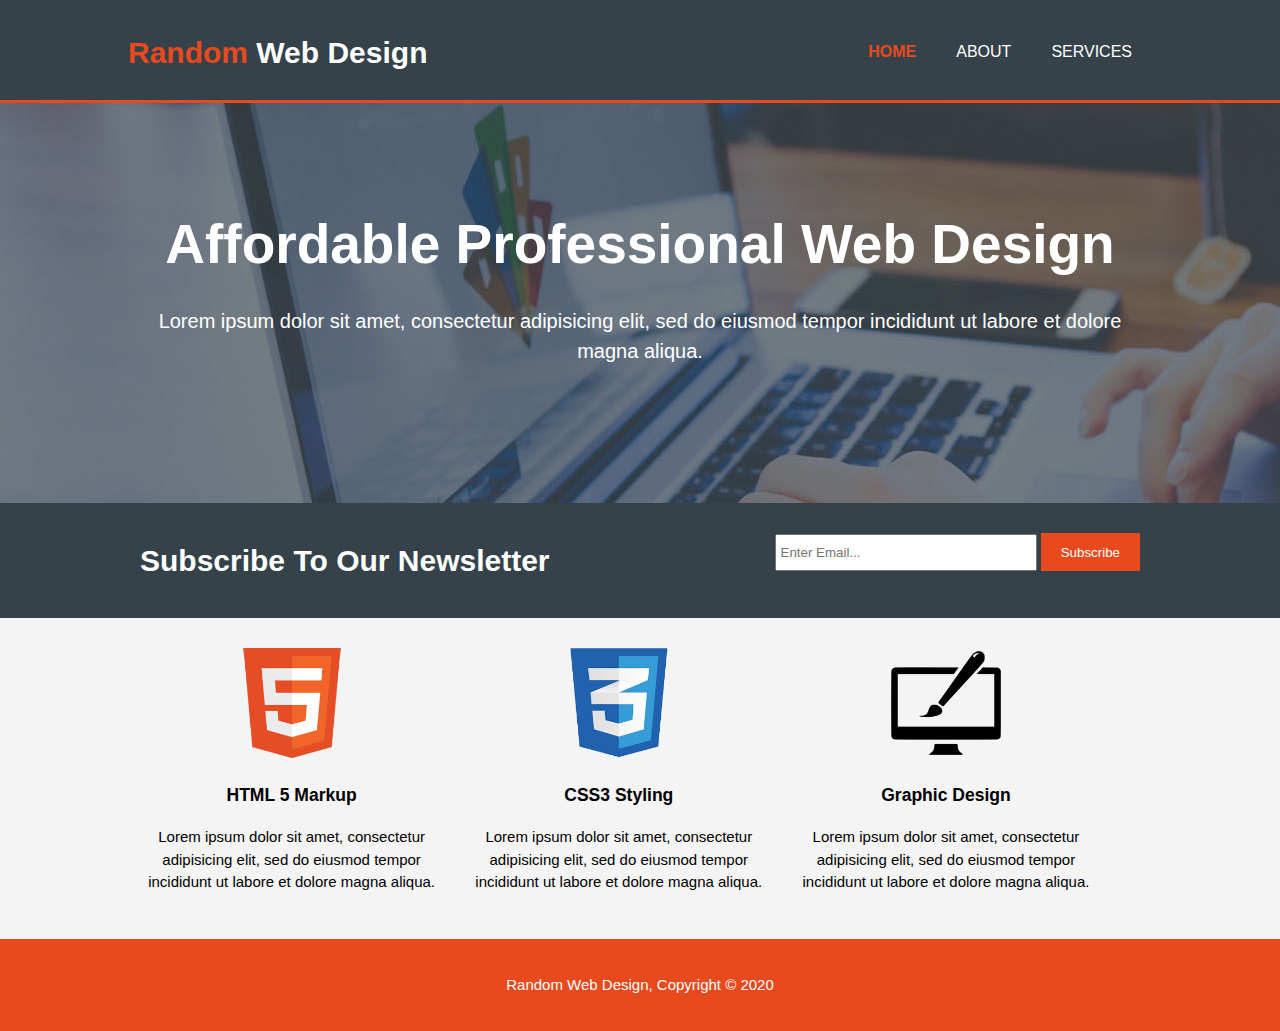
<file: InteractiveSite/index.html>
<!DOCTYPE html>
<html>
	<head>
		<meta charset="utf-8">
		<meta name="viewport" content="width=device-width">
		<meta name="description" content="Affordable and professional web design">
		<meta name="author" content="Vansh Datta">
		<title>Random Web Design | Welcome</title>
		<link rel="stylesheet" type="text/css" href="style.css">
	</head>
	<body>
		<header>
			<div class="container">
				<div id="branding">
					<h1><span class="highlight">Random</span> Web Design</h1>
				</div>
				<nav>
					<ul>
						<li class="current"><a href="index.html">Home</a></li>
						<li><a href="about.html">About</a></li>
						<li><a href="services.html">Services</a></li>
					</ul>
				</nav>
			</div>
		</header>

		<section id="showcase">
			<div class="container">
				<h1>Affordable Professional Web Design</h1>
				<p>Lorem ipsum dolor sit amet, consectetur adipisicing elit, sed do eiusmod
				tempor incididunt ut labore et dolore magna aliqua.</p>
			</div>
		</section>

		<section id="newsletter">
			<div class="container">
				<h1>Subscribe To Our Newsletter</h1>
				<form>
					<input type="email" placeholder="Enter Email...">
					<button type="submit" class="button_1">Subscribe</button>
				</form>
			</div>
		</section>

		<section id="boxes">
			<div class="container">
				<div class="box">
					<img src="./img/logo_html.png">
					<h3>HTML 5 Markup</h3>
					<p>Lorem ipsum dolor sit amet, consectetur adipisicing elit, sed do eiusmod
					tempor incididunt ut labore et dolore magna aliqua.</p>
				</div>
				<div class="box">
					<img src="./img/logo_css.png">
					<h3>CSS3 Styling</h3>
					<p>Lorem ipsum dolor sit amet, consectetur adipisicing elit, sed do eiusmod
					tempor incididunt ut labore et dolore magna aliqua.</p>
				</div>
				<div class="box">
					<img src="./img/logo_brush.png">
					<h3>Graphic Design</h3>
					<p>Lorem ipsum dolor sit amet, consectetur adipisicing elit, sed do eiusmod
					tempor incididunt ut labore et dolore magna aliqua.</p>
				</div>
			</div>
		</section>

		<footer>
			<P>Random Web Design, Copyright &copy; 2020</P>
		</footer>
	</body>
</html>
</file>
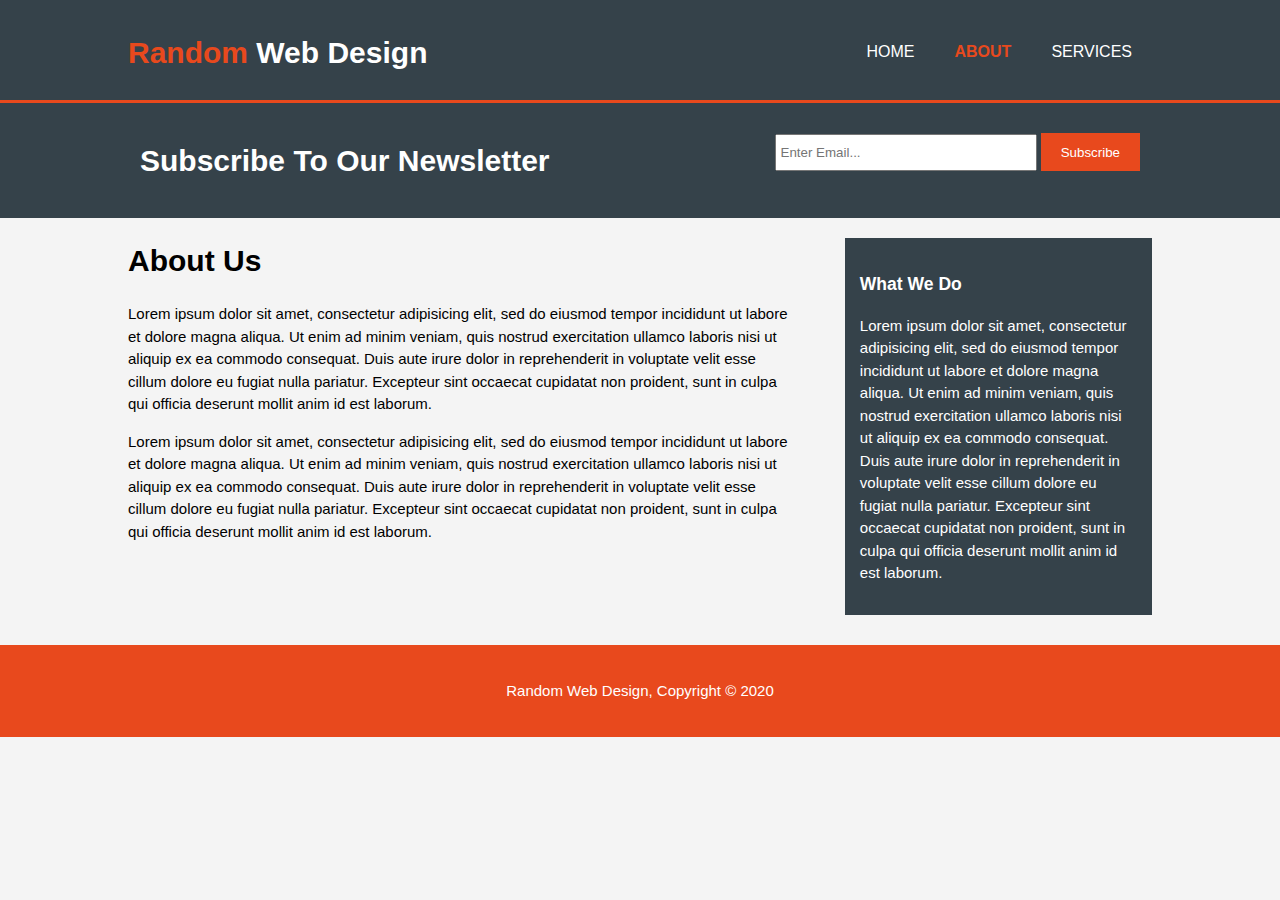
<file: InteractiveSite/about.html>
<!DOCTYPE html>
<html>
	<head>
		<meta charset="utf-8">
		<meta name="viewport" content="width=device-width">
		<meta name="description" content="Affordable and professional web design">
		<meta name="author" content="Vansh Datta">
		<title>Random Web Design | About</title>
		<link rel="stylesheet" type="text/css" href="style.css">
	</head>
	<body>
		<header>
			<div class="container">
				<div id="branding">
					<h1><span class="highlight">Random</span> Web Design</h1>
				</div>
				<nav>
					<ul>
						<li><a href="index.html">Home</a></li>
						<li class="current"><a href="about.html">About</a></li>
						<li><a href="services.html">Services</a></li>
					</ul>
				</nav>
			</div>
		</header>

		<section id="newsletter">
			<div class="container">
				<h1>Subscribe To Our Newsletter</h1>
				<form>
					<input type="email" placeholder="Enter Email...">
					<button type="submit" class="button_1">Subscribe</button>
				</form>
			</div>
		</section>

		<section id="main">
			<div class="container">
				<article id="main-col">
					<h1 class="page-title">About Us</h1>
					<p>Lorem ipsum dolor sit amet, consectetur adipisicing elit, sed do eiusmod
					tempor incididunt ut labore et dolore magna aliqua. Ut enim ad minim veniam,
					quis nostrud exercitation ullamco laboris nisi ut aliquip ex ea commodo
					consequat. Duis aute irure dolor in reprehenderit in voluptate velit esse
					cillum dolore eu fugiat nulla pariatur. Excepteur sint occaecat cupidatat non
					proident, sunt in culpa qui officia deserunt mollit anim id est laborum.</p>
					<p>Lorem ipsum dolor sit amet, consectetur adipisicing elit, sed do eiusmod
					tempor incididunt ut labore et dolore magna aliqua. Ut enim ad minim veniam,
					quis nostrud exercitation ullamco laboris nisi ut aliquip ex ea commodo
					consequat. Duis aute irure dolor in reprehenderit in voluptate velit esse
					cillum dolore eu fugiat nulla pariatur. Excepteur sint occaecat cupidatat non
					proident, sunt in culpa qui officia deserunt mollit anim id est laborum.</p>
				</article>

				<aside id="sidebar">
					<div class="dark">
						<h3>What We Do</h3>
						<p>Lorem ipsum dolor sit amet, consectetur adipisicing elit, sed do eiusmod
						tempor incididunt ut labore et dolore magna aliqua. Ut enim ad minim veniam,
						quis nostrud exercitation ullamco laboris nisi ut aliquip ex ea commodo
						consequat. Duis aute irure dolor in reprehenderit in voluptate velit esse
						cillum dolore eu fugiat nulla pariatur. Excepteur sint occaecat cupidatat non
						proident, sunt in culpa qui officia deserunt mollit anim id est laborum.</p>
					</div>
				</aside>
			</div>
		</section>

		<footer>
			<P>Random Web Design, Copyright &copy; 2020</P>
		</footer>
	</body>
</html>
</file>
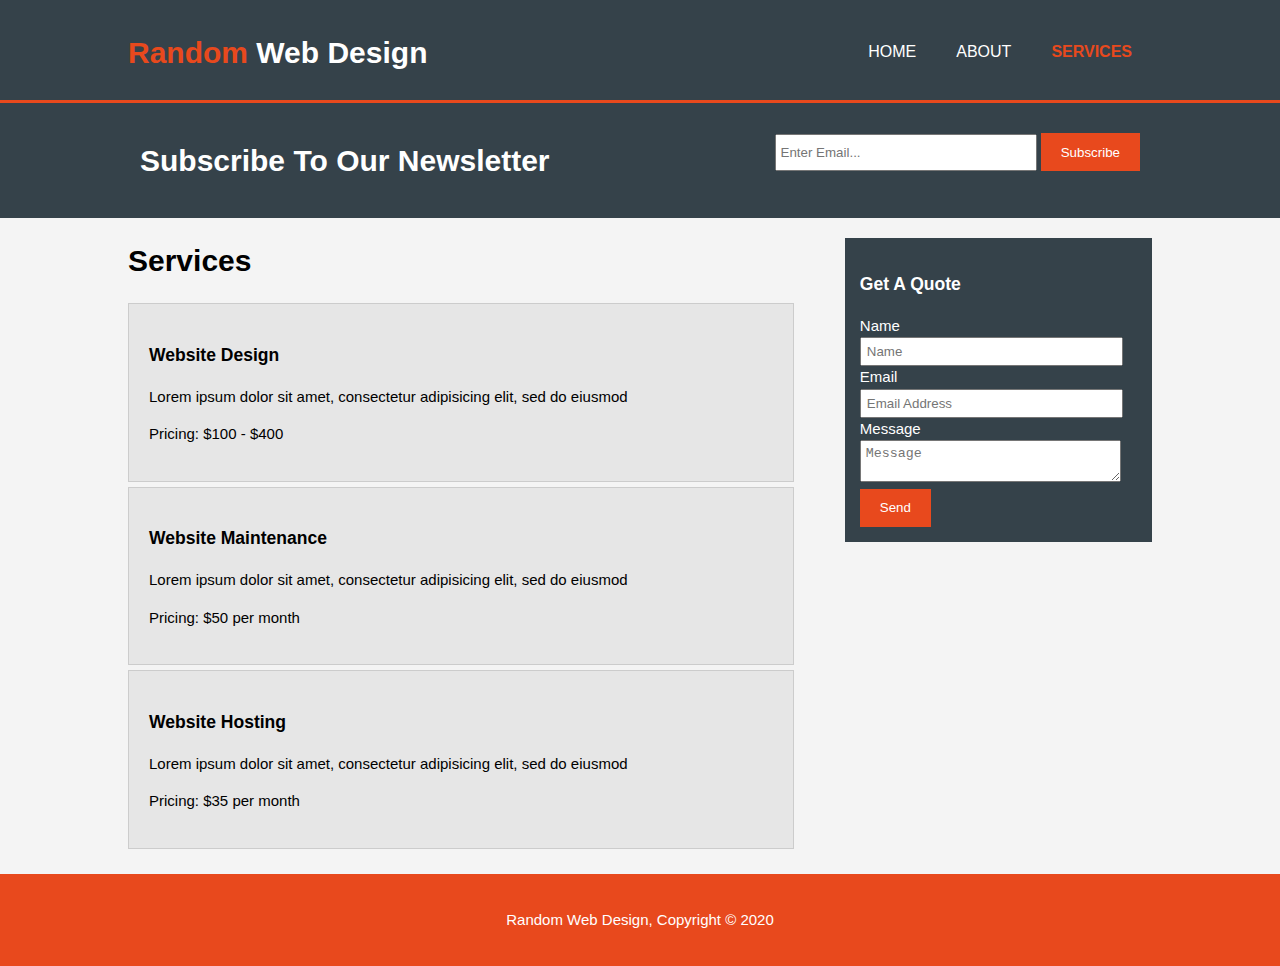
<file: InteractiveSite/services.html>
<!DOCTYPE html>
<html>
	<head>
		<meta charset="utf-8">
		<meta name="viewport" content="width=device-width">
		<meta name="description" content="Affordable and professional web design">
		<meta name="author" content="Vansh Datta">
		<title>Random Web Design | Services</title>
		<link rel="stylesheet" type="text/css" href="style.css">
	</head>
	<body>
		<header>
			<div class="container">
				<div id="branding">
					<h1><span class="highlight">Random</span> Web Design</h1>
				</div>
				<nav>
					<ul>
						<li><a href="index.html">Home</a></li>
						<li><a href="about.html">About</a></li>
						<li class="current"><a href="services.html">Services</a></li>
					</ul>
				</nav>
			</div>
		</header>

		<section id="newsletter">
			<div class="container">
				<h1>Subscribe To Our Newsletter</h1>
				<form>
					<input type="email" placeholder="Enter Email...">
					<button type="submit" class="button_1">Subscribe</button>
				</form>
			</div>
		</section>

		<section id="main">
			<div class="container">
				<article id="main-col">
					<h1 class="page-title">Services</h1>
					<ul id="services">
						<li>
							<h3>Website Design</h3>
							<p>Lorem ipsum dolor sit amet, consectetur adipisicing elit, sed do eiusmod</p>
							<p>Pricing: $100 - $400</p>
						</li>
						<li>
							<h3>Website Maintenance</h3>
							<p>Lorem ipsum dolor sit amet, consectetur adipisicing elit, sed do eiusmod</p>
							<p>Pricing: $50 per month</p>
						</li>
						<li>
							<h3>Website Hosting</h3>
							<p>Lorem ipsum dolor sit amet, consectetur adipisicing elit, sed do eiusmod</p>
							<p>Pricing: $35 per month</p>
						</li>
					</ul>
				</article>

				<aside id="sidebar">
					<div class="dark">
						<h3>Get A Quote</h3>
						<form class="quote">
  						<div>
  							<label>Name</label><br>
  							<input type="text" placeholder="Name">
  						</div>
  						<div>
  							<label>Email</label><br>
  							<input type="email" placeholder="Email Address">
  						</div>
  						<div>
  							<label>Message</label><br>
  							<textarea placeholder="Message"></textarea>
  						</div>
  						<button class="button_1" type="submit">Send</button>
					</form>
					</div>
				</aside>
			</div>
		</section>

		<footer>
			<P>Random Web Design, Copyright &copy; 2020</P>
		</footer>
	</body>
</html>
</file>
<file: InteractiveSite/style.css>
body{
	font-family:Arial, Helvetica, Sans-serif;
	font-size:15px;
	line-height:1.5;
	padding:0;
	margin:0;
	background-color:#f4f4f4;
}

/* Global */

.container{
	width:80%;
	margin:auto;
	overflow:hidden;
}

ul{
	margin:0;
	padding:0;

}

.button_1{
	height:38px;
	background:#e8491d;
	border:none;
	padding-left:20px;
	padding-right:20px;
	color:white;
}

.dark{
	padding:15px;
	background:#35424a;
	color:white;
	margin-top:10px;
	margin-bottom:10px;
}

/* Header */

header{
	background:#35424a;
	color:#ffffff;
	padding-top:30px;
	min-height:70px;
	border-bottom:#e8491d 3px solid;
}

header a{
	color:#fff;
	text-decoration:none;
	text-transform:uppercase;
	font-size:16px;
}

header li{
	float:left;
	display:inline;
	padding:0 20px 0 20px;
}

header #branding{
	float:left;
}

header #branding h1{
	margin:0;
}

header nav{
	float:right;
	margin-top:10px;
}

header .highlight, header .current a{
	color:#e8491d;
	font-weight:bold;
}

header a:hover{
	color:#ccc;
	font-weight:bold;
}

/* Showcase */

#showcase{
	min-height:400px;
	background:url('img/showcase.jpg') no-repeat 0 -400px;
	text-align:center;
	color:#fff;
}

#showcase h1{
	margin-top:100px;
	font-size:55px;
	margin-bottom:10px;
}

#showcase p{
	font-size:20px;
}

/* newsletter */

#newsletter{
	padding:15px;
	color:#fff;
	background:#35424a;
}

#newsletter h1{
	float:left;

}

#newsletter form{
	float:right;
	margin-top:15px;
}


#newsletter input[type="email"]{
	padding:4px;
	height:25px;
	width:250px;
}

/* Boxes */

#boxes{
	margin-top:20px;

}

#boxes .box{
	float:left;
	text-align:center;
	width:30%;
	padding:10px;
}

#boxes .box img{
	width:110px;
}

/* Sidebar */

aside#sidebar{
	float:right;
	width:30%;
	margin-top:10px;

}


aside#sidebar .quote input, aside#sidebar .quote textarea{
	width:90%;
	padding:5px;
}


/* Main-Col */

article#main-col{
	float:left;
	width:65%;
}

/* Services */

ul#services li{
	list-style:none;
	padding:20px;
	border:#ccc solid 1px;
	margin-bottom:5px;
	background:#e6e6e6;
}

/* Footer */

footer{
	padding:20px;
	margin-top:20px;
	color:white;
	background-color:#e8491d;
	text-align:center;
}

/* Media Queries */

@media(max-width: 768px){
	header #branding,
	header nav,
	header nav li,
	#newsletter h1,
	#newsletter form,
	#boxes .box,
	article#main-col,
	aside#sidebar{
		float:none;
		text-align:center;
		width:100%
	}

	header{
		padding-bottom:20px;
	}

	#showcase h1{
		margin-top:40px;
	}

	#newsletter button, .quote button{
		display:block;
		width:100%
	}

	#newsletter form input[type="email"], .quote input, .quote textarea{
		width:100%;
		margin-bottom:5px;
	}
}
</file>
